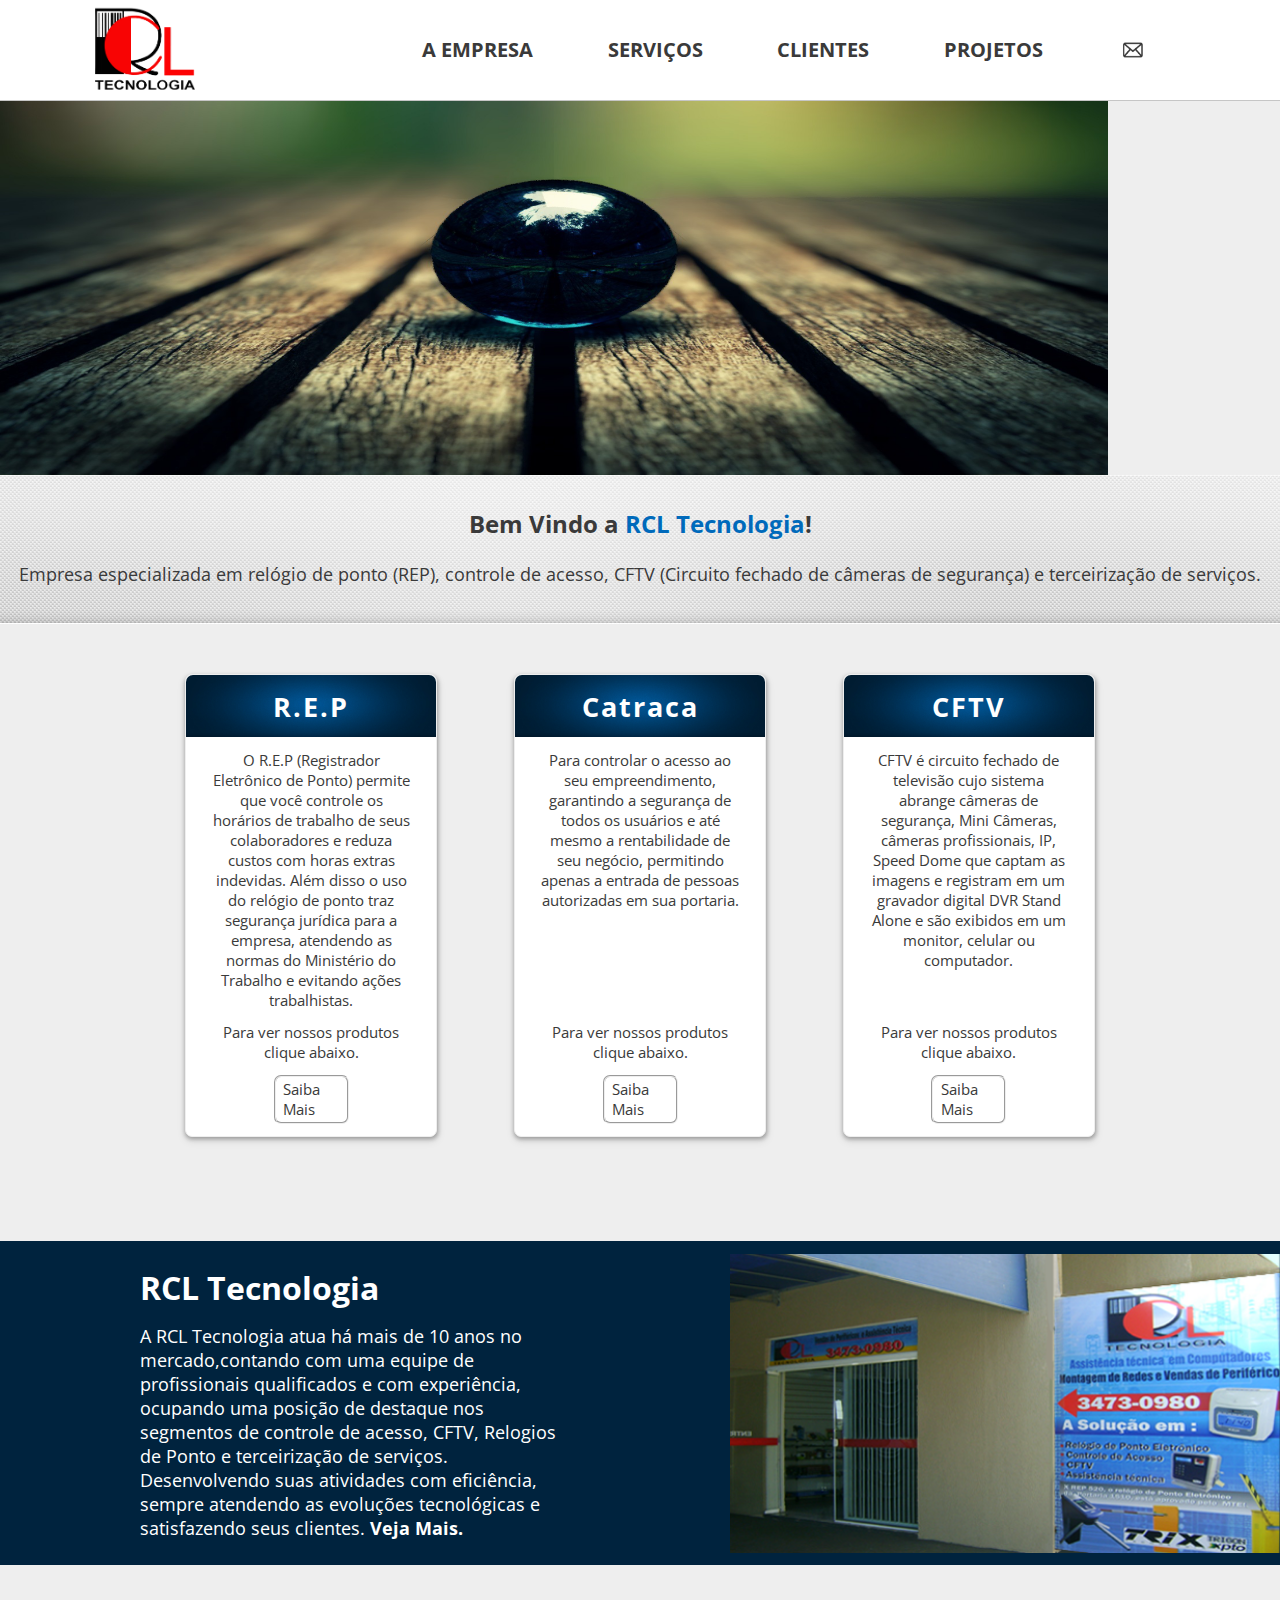
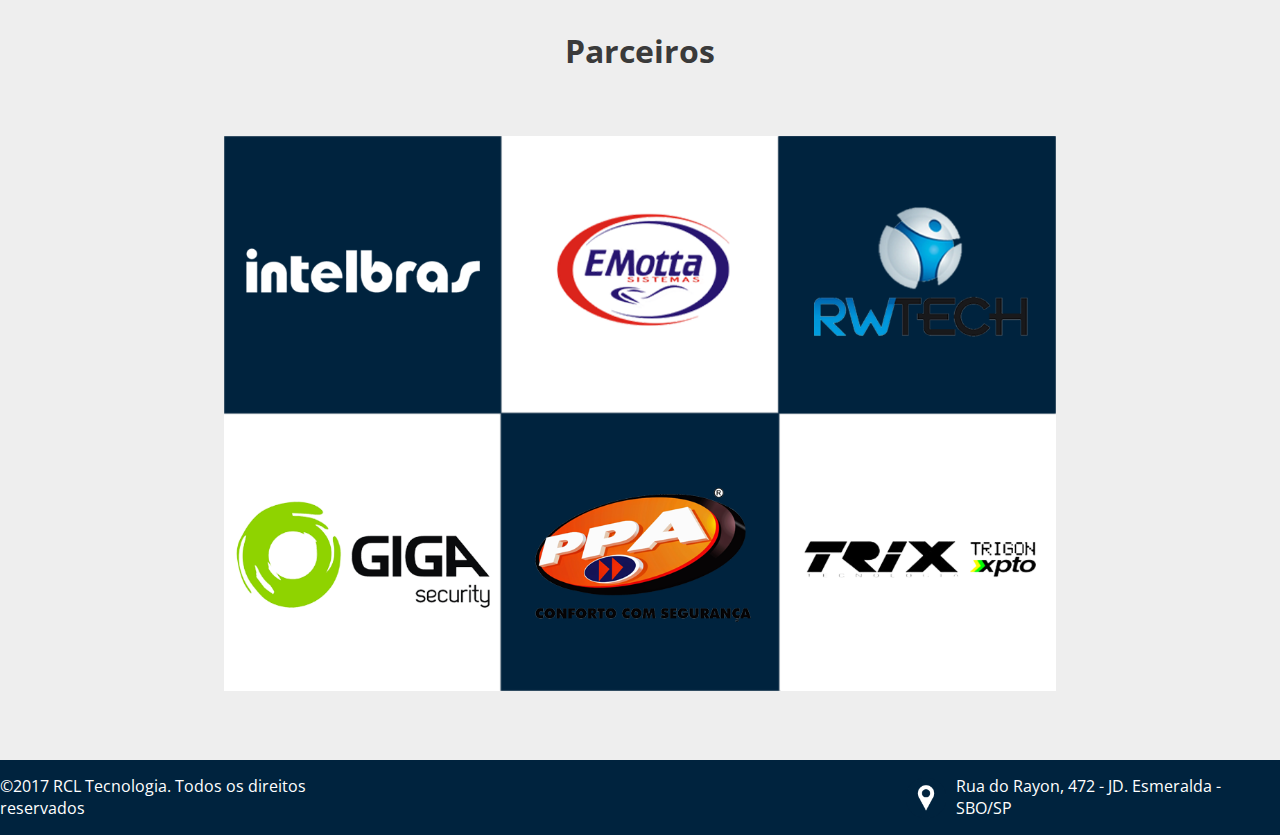
<file: index.html>
<!doctype html>
<html>

<head>

    <title>
        RCL Tecnologia - Comercio de aparelhos eletrônicos LTDA.
    </title>

    <link rel="shortcut icon" href="IMG/Logo.ico" type="image/x-icon" />

    <link rel="stylesheet" type="text/css" href="CSS/Estilo.css">

    <link href="https://fonts.googleapis.com/css?family=Open+Sans+Condensed:300" rel="stylesheet">

    <meta name="viewport" content="width=device-width, initial-scale=1.0">

</head>

<body>

    <!-- Menu Hamburguer -->

    <nav id="menuh">
        <ul>
            <li>
                <button class="sair">
                    X
                </button>
            </li>
            <li>
                <a href="Empresa.html">
                    A Empresa
                </a>
            </li>
            <hr>
            <li>
                <a href="Servicos.html">
                    Serviços
                </a>
            </li>
            <hr>
            <li>
                <a href="Clientes.html">
                    Clientes
                </a>
            </li>
            <hr>
            <li>
                <a href="Projetos.html">
                    Projetos
                </a>
            </li>
            <hr>
            <li>
                <a href="Contato.html">
                    Contato    
                </a>
            </li>
        </ul>
    </nav>

    <!-- Fim Menu Hamburguer -->
    <!-- Menu -->

    <nav id="menu">
        <div id="logo">
            <a href="index.html">
                <figure>
                    <img src="IMG/Logo.png">
                </figure>
            </a>
        </div>
        <ul>
            <li>
                <a href="Empresa.html" class="btn">
                        A Empresa
                </a>
            </li>
            <li>
                <a href="Servicos.html" class="btn">
                        Serviços
                </a>
            </li>
            <li>
                <a href="Clientes.html" class="btn">
                        Clientes
                </a>
            </li>
            <li>
                <a href="Projetos.html" class="btn">
                        Projetos
                </a>
            </li>
            <li>
                <a href="Contato.html">
                    <div class="contatog">
                        <div class="contato">
                            <figure>
                                <img src="IMG/Contato.png">
                            </figure>
                        </div>
                        <div class="contato_hover">
                            <figure>
                                <img src="IMG/ContatoA.png">
                            </figure>
                        </div>
                    </div>
                </a>
            </li>
            <li>
                <div class="hambg">
                    <div class="hamb">
                        <figure>
                            <img src="IMG/Menu.png">
                        </figure>
                    </div>
                </div>
            </li>
        </ul>
    </nav>

    <!-- Fim Menu -->
    <!-- Slide -->

    <header>
        <div id="slide">
            <div>
                <img src="IMG/1.png" alt="slide1">
            </div>
            <div>
                <img src="IMG/2.png" alt="slide2">
            </div>
            <div>
                <img src="IMG/3.png" alt="slide3">
            </div>
            <div id="seta">
                <button class="esquerda" onclick="volt()">
                    <
                </button>
                <button class="direita" onclick="prox()">
                    >
                </button>
            </div>
        </div>
    </header>

    <!-- Fim Slide -->
    <!-- Corpo do Site -->

    <section>
        <div id="bv">
            <h2>
                Bem Vindo a <span class="destaque">RCL Tecnologia</span>!
            </h2>
            <br>
            <p>
                Empresa especializada em relógio de ponto (REP), controle de acesso, CFTV (Circuito fechado de câmeras de segurança) e terceirização
                de serviços.
            </p>
        </div>
    </section>
    <div id="principal">
        <div class="infog">
            <div class="info">
                <div class="infoc">
                    <h4>
                        R.E.P
                    </h4>
                </div>
                <div class="infot">
                    <p>
                        O R.E.P (Registrador Eletrônico de Ponto) permite que você controle os horários de trabalho de seus colaboradores e reduza custos com horas extras
                        indevidas. Além disso o uso do relógio de ponto traz segurança jurídica para a empresa, atendendo
                        as normas do Ministério do Trabalho e evitando ações trabalhistas.
                    </p>
                </div>
                <footer>
                    <p>
                        Para ver nossos produtos clique abaixo.
                    </p>
                    <a href="REP.html">
						Saiba Mais
					</a>
                </footer>
            </div>
            <div class="info">
                <div class="infoc">
                    <h4>
                        Catraca
                    </h4>
                </div>
                <div class="infot">
                    <p>
                        Para controlar o acesso ao seu empreendimento, garantindo a segurança de todos os usuários e até mesmo a rentabilidade de
                        seu negócio, permitindo apenas a entrada de pessoas autorizadas em sua portaria.
                    </p>
                </div>
                <footer>
                    <p>
                        Para ver nossos produtos clique abaixo.
                    </p>
                    <a href="REP.html">
						Saiba Mais
					</a>
                </footer>
            </div>
            <div class="info">
                <div class="infoc">
                    <h4>
                        CFTV
                    </h4>
                </div>
                <div class="infot">
                    <p>
                        CFTV é circuito fechado de televisão cujo sistema abrange câmeras de segurança, Mini Câmeras, câmeras profissionais, IP,
                        Speed Dome que captam as imagens e registram em um gravador digital DVR Stand Alone e são exibidos
                        em um monitor, celular ou computador.
                    </p>
                </div>
                <footer>
                    <p>
                        Para ver nossos produtos clique abaixo.
                    </p>
                    <a href="REP.html">
			    			Saiba Mais
				    </a>
                </footer>
            </div>
        </div>
        <div class="apresentacao">
            <div class="text">
                <h1>
                    RCL Tecnologia
                </h1>
                <p>
                    A RCL Tecnologia atua há mais de 10 anos no mercado,contando com uma equipe de profissionais qualificados e com experiência,
                    ocupando uma posição de destaque nos segmentos de controle de acesso, CFTV, Relogios de Ponto e terceirização
                    de serviços. Desenvolvendo suas atividades com eficiência, sempre atendendo as evoluções tecnológicas
                    e satisfazendo seus clientes.
                    <a href="Empresa.html">
                            Veja Mais.
                    </a>
                </p>
            </div>
            <div class="apresentacaof">
                <img src="IMG/Faixada.png" class="faixada">
            </div>
        </div>
    </div>
    <div id="extra">
        <h1>
            Parceiros
        </h1>
        <figure>
            <img src="IMG/Parceiros.png" class="parceiros">
        </figure>
    </div>

    <!-- Fim Corpo do Site -->
    <!-- Rodape -->

    <footer id="rodape">
        <div class="direitos">
            <p>
                ©2017 RCL Tecnologia. Todos os direitos reservados
            </p>
        </div>
        <div>
            <a href="https://www.google.com.br/maps/place/RCL+Tecnologia/@-22.7456836,-47.3787515,3a,31y,67.14h,88.95t/data=!3m7!1e1!3m5!1ssqBV4LOqwSkLMoBnp6nqTw!2e0!6s%2F%2Fgeo0.ggpht.com%2Fcbk%3Fpanoid%3DsqBV4LOqwSkLMoBnp6nqTw%26output%3Dthumbnail%26cb_client%3Dmaps_sv.tactile.gps%26thumb%3D2%26w%3D203%26h%3D100%26yaw%3D93.00639%26pitch%3D0%26thumbfov%3D100!7i13312!8i6656!4m5!3m4!1s0x94c89c72c527f3eb:0xab79d9b2c6da8ea9!8m2!3d-22.745637!4d-47.378653"
                Target="_blank">
                <div class="locg">
                    <div class="loc">
                        <figure>
                            <img src="IMG/Localizacao.png">
                        </figure>
                    </div>
                    <div class="loc_hover">
                        <figure>
                            <img src="IMG/LocalizacaoA.png">
                        </figure>
                    </div>
                </div>
            </a>
            <p class="end">
                Rua do Rayon, 472 - JD. Esmeralda - SBO/SP
            </p>
        </div>
    </footer>

    <!-- Fim Rodape -->

</body>

<script src="https://ajax.googleapis.com/ajax/libs/jquery/3.2.1/jquery.min.js"></script>

<script type="text/javascript" src="JS/Script.js"></script>

</html>
</file>
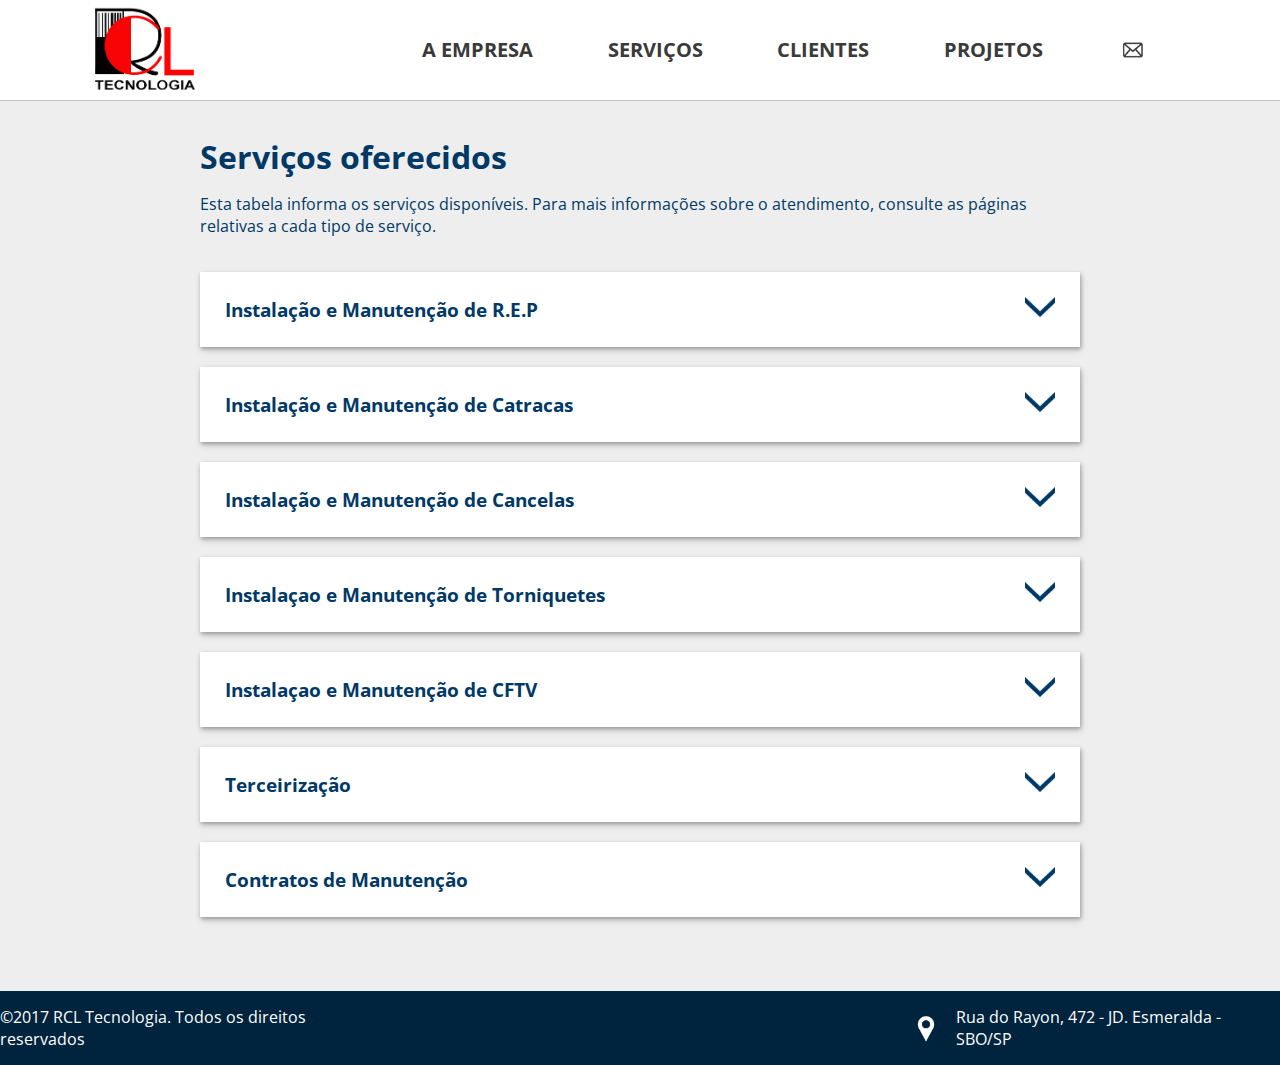
<file: Servicos.html>
<!doctype html>
<html>

<head>

    <title>
        Serviços - RCL Tecnologia
    </title>

    <link rel="shortcut icon" href="IMG/Logo.ico" type="image/x-icon" />

    <link rel="stylesheet" type="text/css" href="CSS/Estilo.css">

    <link href="https://fonts.googleapis.com/css?family=Open+Sans+Condensed:300" rel="stylesheet">

    <meta name="viewport" content="width=device-width, initial-scale=1.0">

</head>

<body>

    <!-- Menu Hamburguer -->

    <nav id="menuh">
        <ul>
            <li>
                <button class="sair">
                    X
                </button>
            </li>
            <li>
                <a href="Empresa.html">
                    A Empresa
                </a>
            </li>
            <hr>
            <li>
                <a href="Servicos.html">
                    Serviços
                </a>
            </li>
            <hr>
            <li>
                <a href="Clientes.html">
                    Clientes
                </a>
            </li>
            <hr>
            <li>
                <a href="Projetos.html">
                    Projetos
                </a>
            </li>
            <hr>
            <li>
                <a href="Contato.html">
                    Contato    
                </a>
            </li>
        </ul>
    </nav>

    <!-- Fim Menu Hamburguer -->
    <!-- Menu -->

    <nav id="menu">
        <div id="logo">
            <a href="index.html">
                <figure>
                    <img src="IMG/Logo.png">
                </figure>
            </a>
        </div>
        <ul>
            <li>
                <a href="Empresa.html" class="btn">
                        A Empresa
                </a>
            </li>
            <li>
                <a href="Servicos.html" class="btn">
                        Serviços
                </a>
            </li>
            <li>
                <a href="Clientes.html" class="btn">
                        Clientes
                </a>
            </li>
            <li>
                <a href="Projetos.html" class="btn">
                        Projetos
                </a>
            </li>
            <li>
                <a href="Contato.html">
                    <div class="contatog">
                        <div class="contato">
                            <figure>
                                <img src="IMG/Contato.png">
                            </figure>
                        </div>
                        <div class="contato_hover">
                            <figure>
                                <img src="IMG/ContatoA.png">
                            </figure>
                        </div>
                    </div>
                </a>
            </li>
            <li>
                <div class="hambg">
                    <div class="hamb">
                        <figure>
                            <img src="IMG/Menu.png">
                        </figure>
                    </div>
                </div>
            </li>
        </ul>
    </nav>

    <!-- Fim Menu -->
    <!-- Corpo do Site -->

    <div id="principalS">
        <h1>
            Serviços oferecidos
        </h1>
        <p>
            Esta tabela informa os serviços disponíveis. Para mais informações sobre o atendimento, consulte as páginas relativas a cada
            tipo de serviço.
        </p>
        <div>
            <h3>
                Instalação e Manutenção de R.E.P
            </h3>
            <img src="IMG/SetaB.png">
        </div>
        <div>
            <h3>
                Instalação e Manutenção de Catracas
            </h3>
            <img src="IMG/SetaB.png">
        </div>
        <div>
            <h3>
                Instalação e Manutenção de Cancelas
            </h3>
            <img src="IMG/SetaB.png">
        </div>
        <div>
            <h3>
                Instalaçao e Manutenção de Torniquetes
            </h3>
            <img src="IMG/SetaB.png">
        </div>
        <div>
            <h3>
                Instalaçao e Manutenção de CFTV
            </h3>
            <img src="IMG/SetaB.png">
        </div>
        <div>
            <h3>
                Terceirização
            </h3>
            <img src="IMG/SetaB.png">
        </div>
        <div>
            <h3>
                Contratos de Manutenção
            </h3>
            <img src="IMG/SetaB.png">
        </div>
    </div>

    <!-- Fim do Corpo do Site -->
    <!-- Rodape -->

    <footer id="rodape">
        <div class="direitos">
            <p>
                ©2017 RCL Tecnologia. Todos os direitos reservados
            </p>
        </div>
        <div>
            <a href="https://www.google.com.br/maps/place/RCL+Tecnologia/@-22.7456836,-47.3787515,3a,31y,67.14h,88.95t/data=!3m7!1e1!3m5!1ssqBV4LOqwSkLMoBnp6nqTw!2e0!6s%2F%2Fgeo0.ggpht.com%2Fcbk%3Fpanoid%3DsqBV4LOqwSkLMoBnp6nqTw%26output%3Dthumbnail%26cb_client%3Dmaps_sv.tactile.gps%26thumb%3D2%26w%3D203%26h%3D100%26yaw%3D93.00639%26pitch%3D0%26thumbfov%3D100!7i13312!8i6656!4m5!3m4!1s0x94c89c72c527f3eb:0xab79d9b2c6da8ea9!8m2!3d-22.745637!4d-47.378653"
                Target="_blank">
                <div class="locg">
                    <div class="loc">
                        <figure>
                            <img src="IMG/Localizacao.png">
                        </figure>
                    </div>
                    <div class="loc_hover">
                        <figure>
                            <img src="IMG/LocalizacaoA.png">
                        </figure>
                    </div>
                </div>
            </a>
            <p class="end">
                Rua do Rayon, 472 - JD. Esmeralda - SBO/SP
            </p>
        </div>
    </footer>

    <!-- Fim Rodape -->

</body>

<script src="https://ajax.googleapis.com/ajax/libs/jquery/3.2.1/jquery.min.js"></script>

<script type="text/javascript" src="JS/Script.js"></script>

</html>
</file>
<file: CSS/Estilo.css>
*{
    margin: 0;
    padding: 0;
}

*:focus {
    outline: 0 none;
    box-shadow: 0 0 0;
}

@import url('https://fonts.googleapis.com/css?family=Open+Sans+Condensed:300');

/*----- Menu -----*/

#menu {
    background-color: #FFF;
    z-index: 50;
    position: fixed;
	width: 100%;
    max-height: 100%;
    display: flex;
    justify-content: space-around;
    align-items: center;
    border-bottom: 1px solid #C6C6C6;
    top: 0;
}

#logo {
    width: 100px;
    height: 100px;
    display: flex;
    align-items: center;
    justify-content: center;
    transition: 0.3s;
}

#logo a figure img {
    width: 100%;
}

#menu ul {
    list-style: none;
    display: flex;
    justify-content: space-around;
    width: 800px;
    max-height: 100%;
    align-items: center;
}

#menu ul li:nth-child(6) {
    display: none;
}

.btn {
    color: #3a3a3a;
    font-size: 20px;
    font-family: Open Sans Condensed;
    text-decoration: none;
    text-transform: uppercase;
    font-weight: bold;
    position: relative;
}

.btn::after {
    content: "";
    width: 100%;
    height: 2px;
    background-color: #515151;
    position: absolute;
    top: -1px;
    left: 0;
    opacity: 0;
    transition: 0.3s;
}

.btn:hover::after {
    opacity: 1;
}

.contatog div figure img{
    width: 30px;
}

.contatog {
    position: relative;
}

.contato {
    position: absolute;
    opacity: 1;
    z-index:1;
    bottom: 0;   
}

.contato_hover {
    position: relative;
}

.contato figure img:hover {
    opacity: 0;
    transition: 0.3s;
}

.contato figure {
    height: 29.84px;
}

.contato_hover figure {
    height: 29.84px;
}


/*----- Fim Menu -----*/
/*----- Slide -----*/


#slide {
    margin-top: 100px;
    width: 100%;
    height: 375.08px;
    position: relative;
    display: flex;
    justify-content: space-between;
}

#slide div {
    height: 375.09px;
}

#slide div img {
    width: 100%;
    height: inherit;
}

#slide div:nth-child(1) {
    position: absolute;
    z-index: 15;
}

#slide div:nth-child(2) {
    position: absolute;
    z-index: 10;
}

#slide div:nth-child(3) {
    position: absolute;
    z-index: 5;
}

#seta {
    position: absolute;
    width: 100%;
    height: 100%;
    display: flex;
    align-items: center;
    justify-content: space-between;
    top: 0;
    left: 0;
    z-index: 20;
}

.esquerda {
    background: linear-gradient(to right,rgba(0, 0, 0, 0.5),transparent);
    width: 200px;
    height: 100%;
    border: none;
    color: rgba(250, 250, 250, 0.8);
    font-size: 60px;
    font-family: Open Sans Condensed;
    font-weight: bold;
    display: flex;
    align-items: center;
    justify-content: space-around;
    cursor: pointer;
    opacity: 0;
    transition: 0.3s;
}

.esquerda:hover{
    opacity: 1;
}

.direita {
    background: linear-gradient(to left,rgba(0, 0, 0, 0.5),transparent);
    width: 200px;
    height: 100%;
    border: none;
    color: rgba(250, 250, 250, 0.8);
    font-size: 60px;
    font-family: Open Sans Condensed;
    font-weight: bold;
    display: flex;
    align-items: center;
    justify-content: space-around;
    cursor: pointer;
    opacity: 0;
    transition: 0.3s;
}

.direita:hover{
    opacity: 1;
}


/*----- Fim Slide -----*/
/*----- Index Corpo do Site -----*/


#bv{
    margin: 0;
    background-image: url(../IMG/Fundo.jpg);
    width: 100%;
    height: 149px;
    height: inherit;
    text-align: center;
    padding: 2.5% 0% 3% 0%; 
    font-family: Open Sans Condensed;
    color: #3a3a3a;
}

#bv p {
    font-size: 110%;
}

span {
    color: #006abb;
}

.infog{
    display: flex;
    justify-content: center;
    flex-wrap: wrap;
    width: 100%;
    max-height: 100%;
}

.infoc{
    background-image: url(../IMG/Info.jpg);
    background-size: 100% 100%;
    background-repeat: no-repeat;
    width: 100%;
    height: inherit;
    border-radius: 7px 7px 0px 0px;
    letter-spacing: 2px;
}

.info {
    width: 250px;
    height: inherit;
    border-style: groove;
    border-width: 1px;
    background-color: #FFF;
    font-family: Open Sans Condensed;
    font-size: 15px; 
    color: #3a3a3a;
    box-shadow: 0.5px 2px 4px rgba(0, 0, 0, 0.3), 0.5px 4px 8px rgba(0, 0, 0, 0.1);
    display: flex;
    flex-direction: column;
    justify-content: space-between;
    border-radius: 7px;
    margin: 50px 3% 40px 3%;
}

.infot{
    width: 100%;
    height: 100%;
}

.info h4 {
    text-align: center;
    color: #FFF;
    font-size: 180%;
    padding: 5% 5% 5% 5%;
}

.info p {
    margin: 5% 10% 0% 10%;
    text-align: center;
}

.info a {
    background: #FFF;
    border-style: groove;
    border-width: 2px;
	padding : 1% 3% 1% 3%;
	border-radius: 7px 7px 7px 7px;
	text-decoration: none;
    display: flex;
    justify-content: center;
    margin: 5% 35% 5% 35%;
    font-family: Open Sans Condensed;
    color: #3a3a3a;
}

.info a:hover {
    background: #f3f3f3;
}

.info footer p{
    margin-bottom: 2%;
    color: #3a3a3a;
}

.apresentacao {
    margin-top: 5%;
    display: flex;
    justify-content: space-between;
    align-items: center;
    background-color: #00233e;
    color: #FFF;
    font-family: Open Sans Condensed;
    text-decoration: none;
    flex-wrap: wrap;
    width: 100%;
    max-height: 100%;
}

.text p {
    margin: 2% 5% 5% 8%;
    font-size: 110%;
}

.text h1 {
    margin: 5% 5% 3% 8%;
}

.text a {
    text-decoration: none;
    color: #FFF;
    font-weight: bold;
}

.faixada {
    width: 100%;
    height: inherit;
}

.text {
    width: 500px;
    max-height: 100%;
    margin-left: 100px;
}

.apresentacaof {
    width: 550px;
    max-height: 298.8px;
}

.parceiros {
    width: 65%;
    height: inherit;
}

#extra {
    font-family: Open Sans Condensed;
    text-align: center;
    margin-top: 5%;
    color: #3a3a3a;
}

#extra figure {
    margin-top: 5%;
}


/*----- Fim do Index -----*/
/*----- Empresa -----*/


#principalE {
    margin: 135px 0px 10px 0px;
    font-family: Open Sans Condensed;
    color: #003966;
    display: flex;
    flex-direction: column;
    justify-content: center;
}

#principalE h2{
    margin-bottom: 10px;
}

#principalE a {
    background: #FFF;
    border-style: groove;
    border-width: 2px;
	padding : 10px 20px 10px 20px;
    width: 200px;
	border-radius: 7px 7px 7px 7px;
	text-decoration: none;
    display: flex;
    justify-content: center;
    font-family: Open Sans Condensed;
    color: #003966;
    margin: 0 auto;
    margin-top: 25px;
}

#principalE a:hover {
    background: #f3f3f3;
}

.emp {
    margin: 0px 95px 0px 95px;
    font-weight: bold;
    font-size: 20px;
}

.emp p {
    color: #005291;
}

.pilares {
    display: flex;
    align-items: center;
    justify-content: space-around;
}

.pilares div {
    width: 60%;
}

.pilares div:nth-child(1) {
    width: 40%;
    display: flex;
    justify-content: center;
}

.pilares div img {
    width: 150px;
    height: 150px;
}

.pilaresA {
    background-color: #00233e;
    display: flex;
    align-items: center;
    justify-content: space-around;
    color: #f3f3f3;
    width: 100%;
    padding: 50px 0px 50px 0px;
    margin: 50px 0px 50px 0px;
}

.pilaresA div {
    width: 60%;
}

.pilaresA div:nth-child(1) {
    width: 40%;
    display: flex;
    justify-content: center;
}

.pilaresA div img {
    width: 150px;
    height: 150px;
}

#principalE hr {
    width: 90%;
    margin: 0 auto;
    margin-top: 25px;
    margin-bottom: 25px;
}


/*----- Fim Empresa -----*/
/*----- Serivços -----*/


#principalS {
    margin: 135px 200px 10px 200px;
    display: flex;
    justify-content: center;
    flex-direction: column;
    font-family: Open Sans Condensed;
    color: #003966;
}

#principalS h1 {
    margin-bottom: 15px;
}

#principalS p {
    margin-bottom: 25px;
}

#principalS div {
    background-color: #FFF;
    margin: 10px 0px 10px 0px;
    display: flex;
    justify-content: space-between;
    padding: 25px;
    cursor: pointer;
    box-shadow: 0.5px 2px 4px rgba(0, 0, 0, 0.3), 0.5px 4px 8px rgba(0, 0, 0, 0.1);
}

#principalS div img {
    width: 30px;
    height: 20px;
}


/*----- Fim Serivços -----*/
/*----- Rodape -----*/


#rodape {
    background-color: #00233e;
    display: flex;
    justify-content: center;
    align-items: center;
    margin-top: 5%;
    padding: 1% 0% 1% 0%;
}

#rodape div {
    display: inline-flex;
    align-items: center;
}

.direitos {
    margin-right: 40%;
}

.locg {
    position: relative;
}

.loc {
    position: absolute;
    opacity: 1;
    z-index:1;
    padding-top: 12%;
    cursor: pointer;   
}

.loc_hover {
    padding-top: 12%;
    cursor: pointer;
}

.locg div figure img {
    width: 40px;
    height: inherit;
}

.loc:hover {
    opacity: 0;
    transition: 0.5s;
}

.end {
    margin-left: 10px;
}

footer p {
    font-family: Open Sans Condensed;
    color: #FFF;
}


/*----- Fim Rodape -----*/
/*----- Menu Hamburguer -----*/


#menuh {
    width: 300px;
    height: 100vh;
    background-color: rgba(0, 0, 0, 0.6);
    position: fixed;
    z-index: 100;
    opacity: 0;
    transition : 0.5s;
    right: 20px;
    margin-right: -350px;
    top: 0;
}

#menuh ul {
    width: 300px;
    height: 100%;
    background-color: #FFF;
    padding: 0px 10px 0px 10px;
    display: flex;
    flex-direction: column;
    align-items: center;
    box-shadow: -1px 2px 4px rgba(0, 0, 0, 0.3), -1px 4px 8px rgba(0, 0, 0, 0.1);
}

#menuh ul li {
    width: 100%;
    margin: 5px 0px 5px 0px;
    text-align: center;
    text-decoration: none;
    display: flex;
    justify-content: center;
}

#menuh ul li a {
    color: #3a3a3a;
    font-size: 20px;
    font-family: Open Sans Condensed;
    text-decoration: none;
    text-transform: uppercase;
    font-weight: bold;
}

#menuh ul hr {
    width: 90%;
}

#menuh ul li:nth-child(1){
    justify-content: flex-end;
    margin: 10px 0px 0px 0px;
}

#menuh ul li:nth-child(1) button{
    color: #3a3a3a;
    font-size: 20px;
    font-family: Open Sans Condensed;
    font-weight: bold;
    width: 30px;
    height: 30px;
    display: flex;
    justify-content: center;
    align-items: center;
    background-color: transparent;
    border: 1px solid #3a3a3a;
    cursor: pointer;
    border-radius: 50%;
}

.hambg div figure img {
    width: 25px;
    cursor: pointer;
}


/*----- Fim Menu Hamburguer -----*/


body {
    background-color: #eeeeee;
    overflow-x: hidden;
}


/*----- Responsivo -----*/


@media only screen and (max-width: 990px) {

    #menu ul li a {
        display: none;
    }

    #menu ul li:nth-child(6) {
        display: block;
    }

    .esquerda {
        width: 75px;
        opacity: 1;
        transition: 0.3s;
    }

    .direita {
        width: 75px;
        opacity: 1;
        transition: 0.3s;
    }

    #logo {
        margin-left: 25px;
    }

    .pilares div img, .pilaresA div img {
        width: 80px;
        height: 80px;
    }

    .emp {
        margin: 0px 50px 0px 50px;
        font-weight: bold;
        font-size: 15px;
    }

    #principalS {
        margin: 135px 50px 0px 50px;
    }

}
</file>
